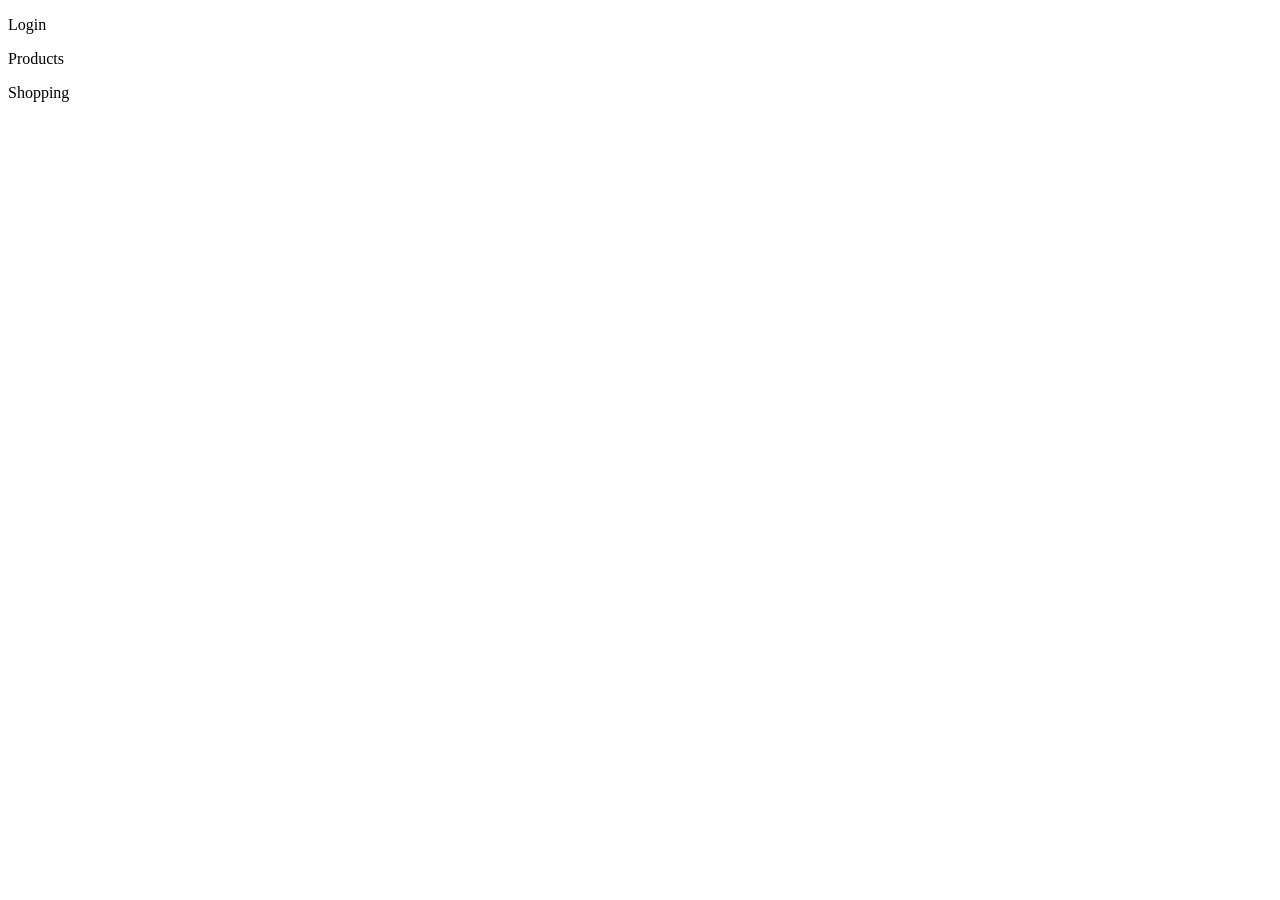
<file: src/main/resources/templates/index.html>
<!DOCTYPE html>
<html lang="en" xmlns="http://www.w3.org/1999/html" xmlns:th="http://www.thymeleaf.org">
<head>
    <link href="https://fonts.googleapis.com/css2?family=Roboto:wght@400;500;700&display=swap" rel="stylesheet">
    <link href="https://fonts.googleapis.com/icon?family=Material+Symbols+Outlined" rel="stylesheet">
    <link rel="icon" type="image/x-icon" href="/favicon.png">


    <link rel="stylesheet" th:href="@{{fileName}(fileName=${cssFileName1})}">
    <link rel="stylesheet" th:href="@{{fileName}(fileName=${cssFileName2})}">




    <script  type="module" th:src="@{{fileName}(fileName=${jsFileName1})}">
        import {styles as typescaleStyles} from '@material/web/typography/md-typescale-styles.js';

        document.adoptedStyleSheets.push(typescaleStyles.styleSheet);
    </script>

    <script th:inline="javascript">
        /*[+
        var baseUrl = [[${baseUrl}]];
        +]*/
    </script>
    <script th:src="@{{fileName}(fileName=${jsFileName2})}"></script>
    <title th:text="${pageTitle}"></title>
</head>

<body>
<div class="container">
    <div class="left-panel">
        <div class="cbox">
            <p>
            <md-outlined-text-field label="Username" id="username"></md-outlined-text-field>
            </p>
            <p>
            <md-outlined-text-field label="Password" id="password" type="password"></md-outlined-text-field>
            </p>
            <p><md-elevated-button onclick="loginAndGetToken()">Login</md-elevated-button><br></p>
            <p><md-elevated-button onclick="getProducts()">Products</md-elevated-button></p>
            <p><md-elevated-button onclick="getShoppingPage()">Shopping</md-elevated-button></p>
        </div>
    </div>
    <div class="right-panel">

       <div id="data-container"></div>
        <pre id="output" style="background-color: #f4f4f4;"></pre>
    </div>
</div>
</body>

</html>
</file>
